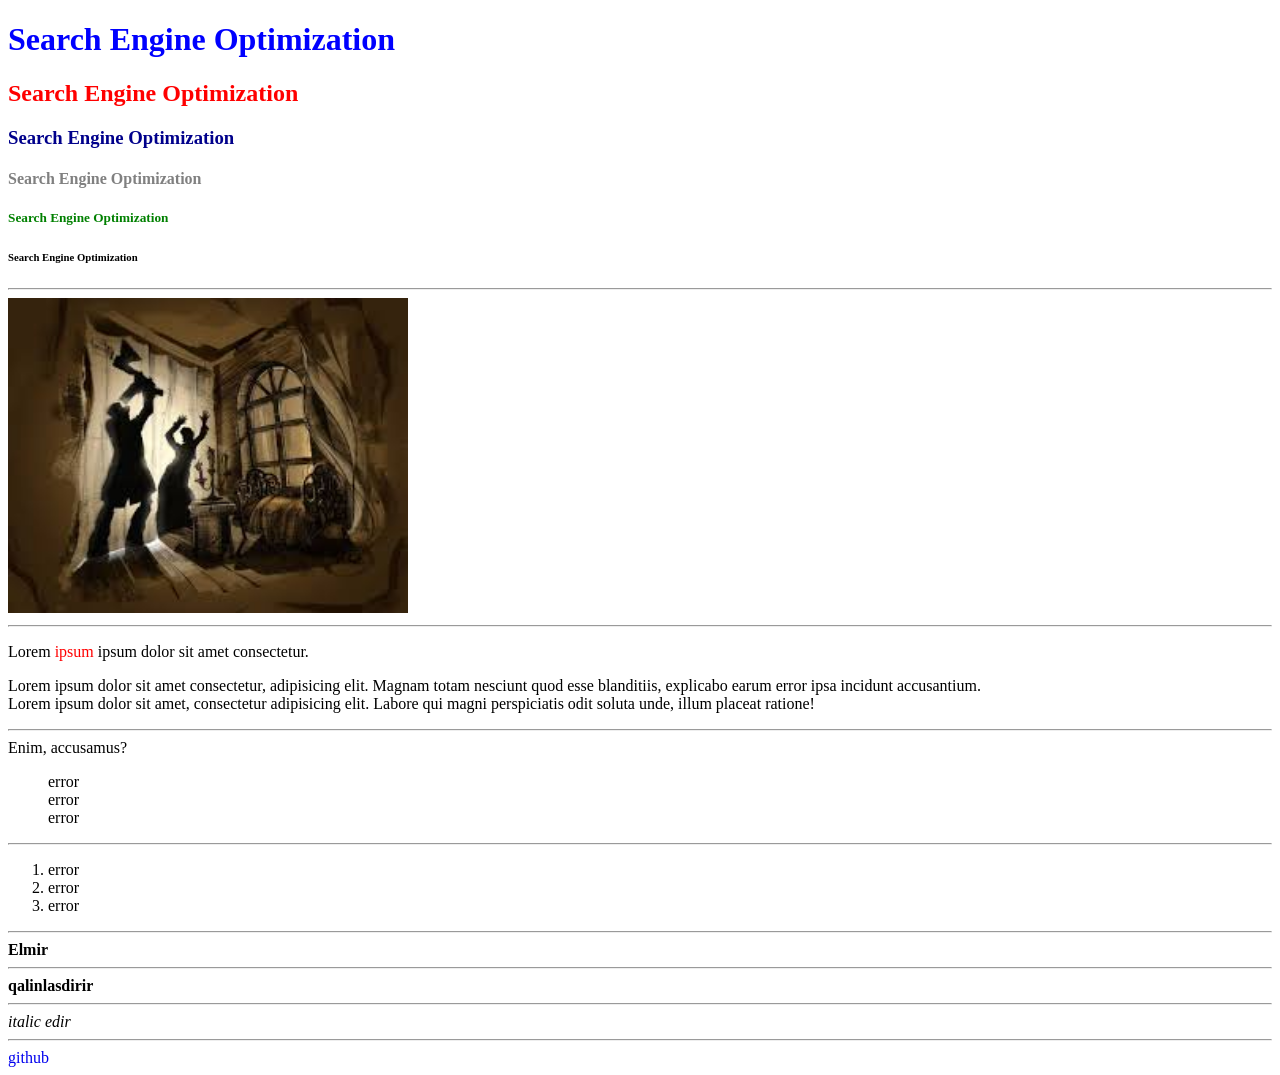
<file: Elmir/index.html>
<!DOCTYPE html>
<html lang="en">
<head>
    <meta charset="UTF-8">
    <meta name="viewport" content="width=device-width, initial-scale=1.0">
    <title>Elmir_Land</title>
    <link rel="stylesheet" href="./assets/image/owl.png">
</head>
<body>
        <h1 style="color: blue;">Search Engine Optimization</h1>
        <h2 style="color: red;">Search Engine Optimization</h2>
        <h3 style="color: darkblue;">Search Engine Optimization</h3>
        <h4 style="color: gray;">Search Engine Optimization</h4>
        <h5 style="color: green;">Search Engine Optimization</h5>
        <h6>Search Engine Optimization</h6>
        <hr>
<img src="./assets/image/images.jpeg" alt="Raskolnikov" width="400">
<hr>

<p>Lorem <span style="color: red;">ipsum </span> ipsum dolor sit amet consectetur.</p>
<div><!-- div komponent mentiqidi, container mentiqi de deye bilerik, komponentin icinde yazmagimiz daha uygundur -->
<p>
    Lorem ipsum dolor sit amet consectetur, adipisicing elit. Magnam totam nesciunt quod esse blanditiis, explicabo earum error ipsa incidunt accusantium.<br> Lorem ipsum dolor sit amet, consectetur adipisicing elit. Labore qui magni perspiciatis odit soluta unde, illum placeat ratione!<hr> Enim, accusamus?
</p>
</div>

<ul style="list-style: none;">
<li>error</li>
<li>error</li>
<li>error</li>
</ul>
<hr>


<ol>
<li>error</li>
<li>error</li>
<li>error</li>
</ol>
<hr>


<strong>Elmir</strong>
<hr>
<!--seo cehetden onemlidi strong, qalinlasdirir eyni zamanda   -->
<b>qalinlasdirir</b>
<hr>
<i>italic edir</i>  
<hr>


<!--birde a tagi var bu link ucun istifade olunur qeyd etmedik men yaziram   -->

<a href="https://github.com" style="text-decoration: none;">github</a>



</body>
</html>
</file>
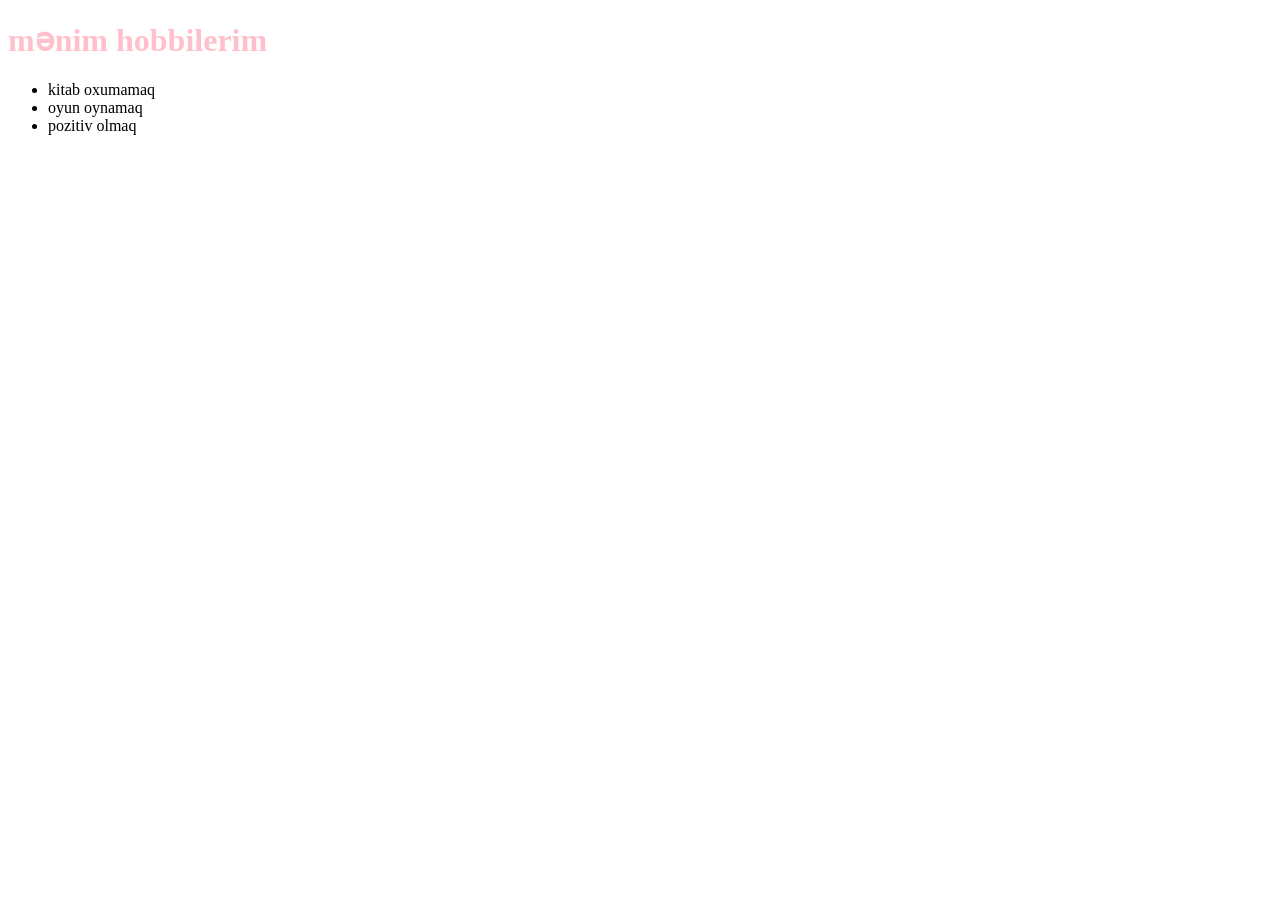
<file: Emine/index.html>
<!DOCTYPE html>
<html>

<head>
  <meta charset="UTF-8">
  <meta name="viewport" content="width=device-width, initial-scale=1">
  <title></title>
</head>

<body>
  <h1 style="color:pink;">mənim hobbilerim</h1>
  <ul>
  <li>kitab oxumamaq</li>
  <li>oyun oynamaq</li>
  <li>pozitiv olmaq</li>
  </ul>
</body>


</html>
</file>
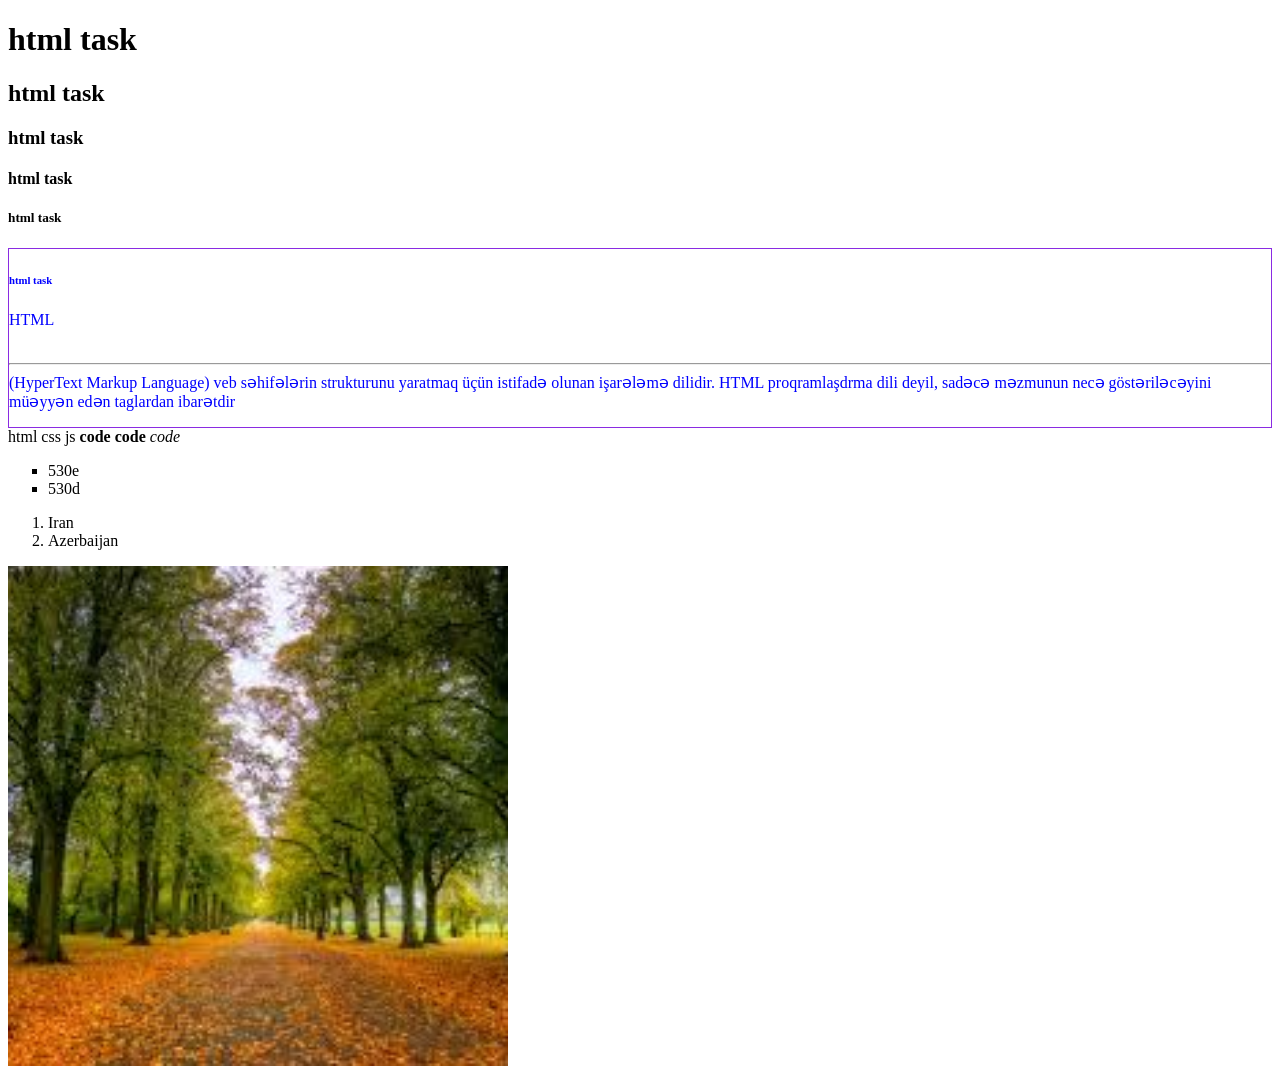
<file: folderr/myhtmlfile.html>
<!DOCTYPE html>
<html lang="en">

<head>
    <meta charset="UTF-8">
    <meta name="keywords" content="html code for the task">
    <meta name="description" content="simple html page">
    <meta name="author" content="ALLAHSHUKUR MAHMUDOV">
    <meta name="viewport" content="width=device-width, initial-scale=1.0">
    <title>html</title>
    <link rel="icon" href="../image foldr/locked.png">
</head>

<body>
    <h1>html task</h1>
    <h2>html task</h2>
    <h3>html task</h3>
    <h4>html task</h4>
    <h5>html task</h5>

<div style="color: blue; border: 1px solid blueviolet;">

    <h6>html task</h6>
    <p>
        HTML <br> <br> <hr>
        (HyperText Markup Language) <span stylSe="color: blueviolet;">veb səhifələrin</span> strukturunu yaratmaq üçün istifadə olunan işarələmə
        dilidir.
        HTML proqramlaşdrma dili deyil, sadəcə məzmunun necə göstəriləcəyini müəyyən edən taglardan ibarətdir
    </p>
    </div>
<span>html</span>
<span>css</span>
<span>js</span>

<b>code</b>
<strong>code</strong>
<i>code</i>
<ul style="list-style: square;">
    <li>530e</li>
    <li>530d</li>
</ul>
<ol type="">
    <li>Iran</li>
    <li>Azerbaijan</li>
</ol>


</body>
<img style="object-fit: cover;" src="../download.jpg" alt="trees" width="500" height="500">
</html>
</file>
